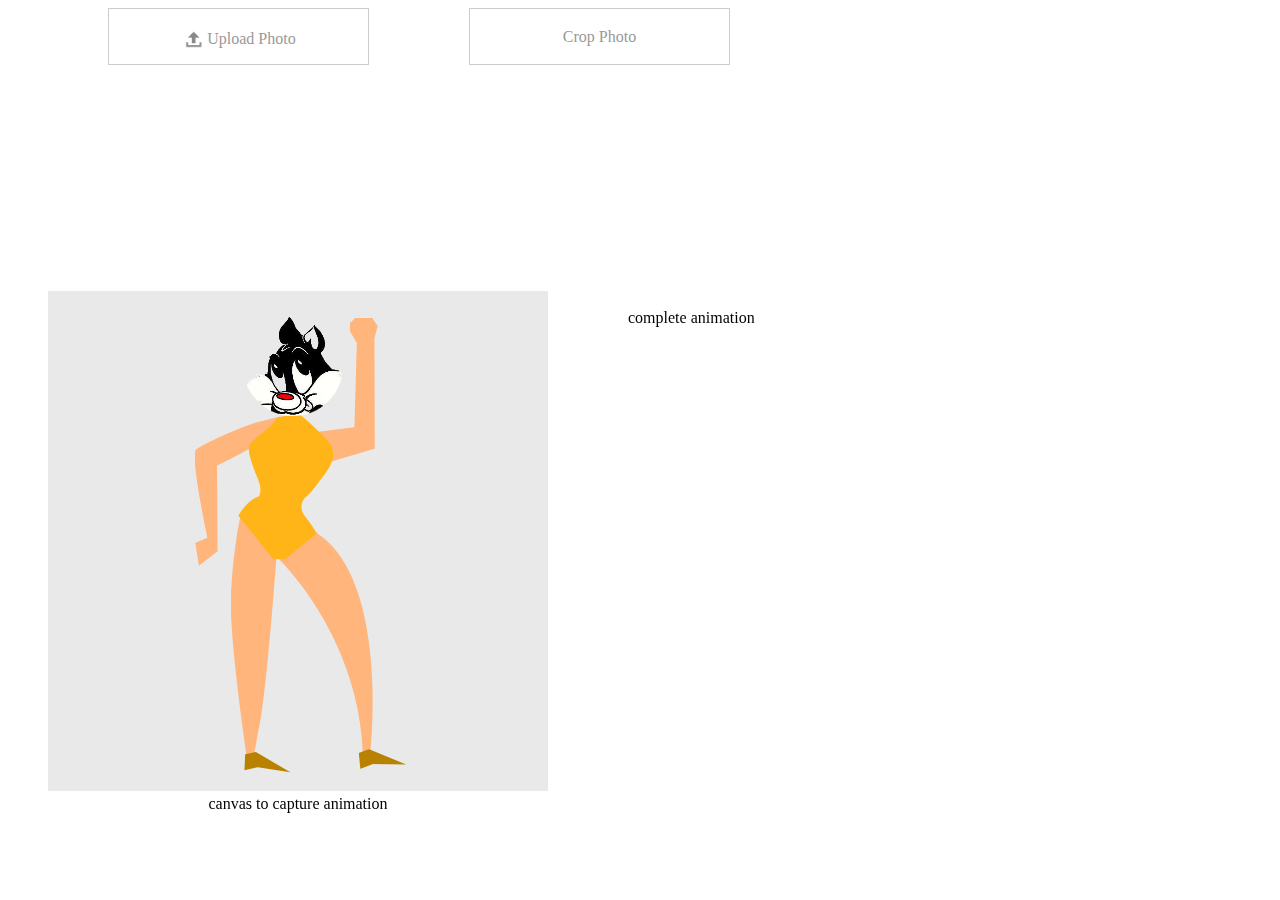
<file: index.html>
<!DOCTYPE html>
<html lang="en">
<head>
    <meta charset="UTF-8">
    <title>Document</title>
    <style>

    </style>
    <link rel="stylesheet" href="css/style.css"/>
	
</head>
<body>
       <div class="upload-button"><div class="centered"><span class="upload-icon"></span><span>Upload Photo</span></div></div>
       <div class="crop-button"><span class="upload-icon"></span><span>Crop Photo</span></div>
 
        <form method="post" accept-charset="utf-8" name="form1">
            <input name="hidden_data" id='hidden_data' type="hidden"/>
        </form>
   
    <input type="file" id="imgLoader" />
    <canvas id="canvas" width="260" height="267"></canvas>
	
	<figure>
      <canvas id="gif-canvas"></canvas>
      <figcaption>canvas to capture animation</figcaption>
    </figure>
    <figure>
      <img id="gif-image" />
      <figcaption>complete animation</figcaption>
    </figure>
   
	
    <script type="text/javascript" src="scripts/fabric.min.js"></script>   
	<script src="scripts/LZWEncoder.js"></script>
    <script src="scripts/NeuQuant.js"></script>
    <script src="scripts/GIFEncoder.js"></script>
	<script src="scripts/b64.js"></script>
	<script type='text/javascript' src='scripts/gif.js'></script>
	 <script type="text/javascript" src="scripts/upload.js"></script>
	<script type='text/javascript' src='scripts/main.js'></script>
</body>
</html>
</file>
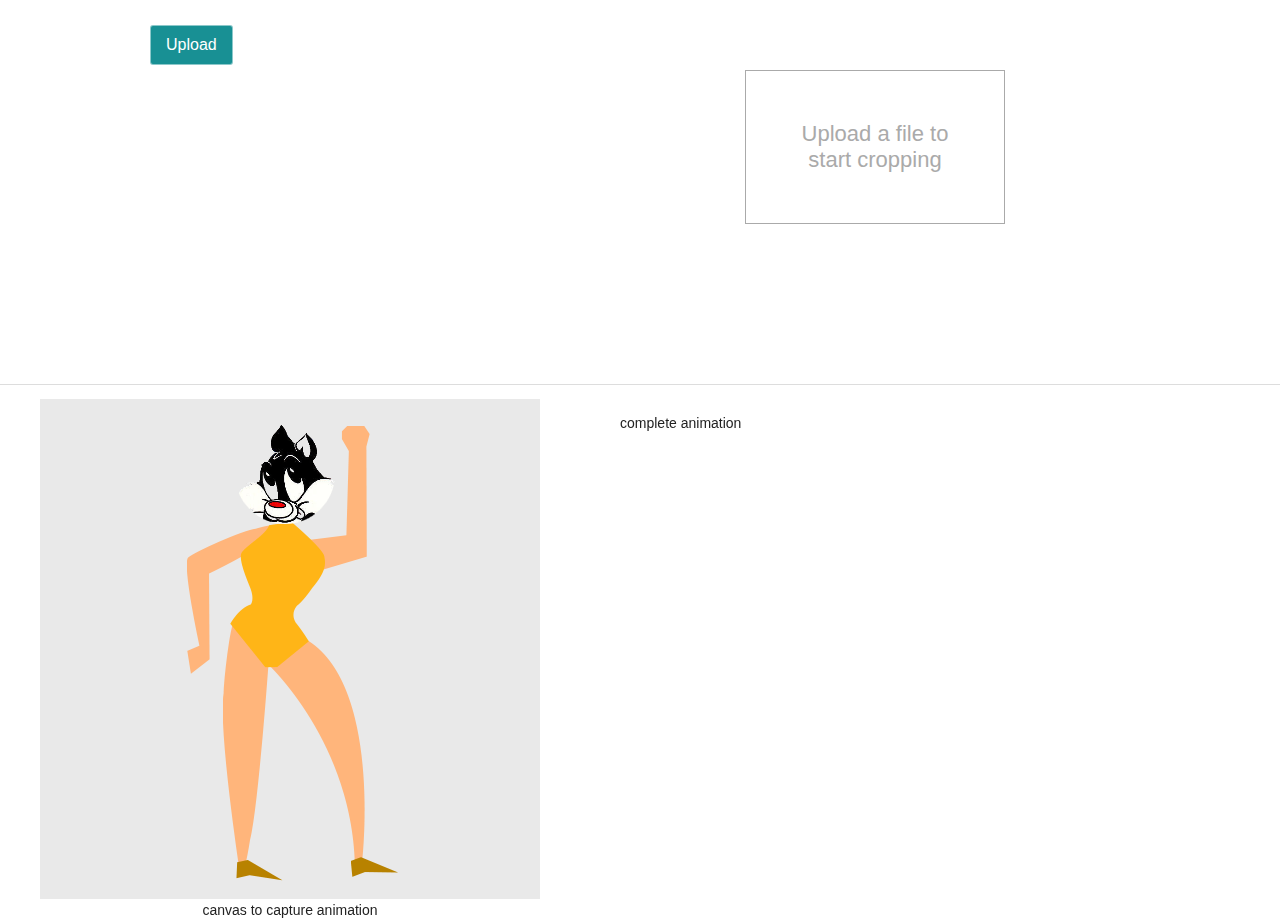
<file: croppie.html>
<!DOCTYPE html>
<html lang="en">
<head>
    <meta charset="UTF-8">
    <title>Croppie - a simple javascript image cropper</title>
    <link rel="Stylesheet" type="text/css" href="css/prism.css" />
	<link rel="Stylesheet" type="text/css" href="http://foliotek.github.io/Croppie/bower_components/sweetalert/dist/sweetalert.css" />
	<link rel="Stylesheet" type="text/css" href="css/croppie.css" />
	<link rel="Stylesheet" type="text/css" href="css/demo.css" />
	<link rel="stylesheet" href="css/style.css"/>
	
</head>
<body>
	<div class="demo-wrap upload-demo">
		<div class="container">
		<div class="grid">
			<div class="col-1-2">
				<div class="actions">
					<a class="btn file-btn">
						<span>Upload</span>
						<input type="file" id="upload" value="Choose a file" accept="image/*" />
					</a>
					<button class="upload-result">Result</button>
				</div>
			</div>
			<div class="col-1-2">
				<div class="upload-msg">
					Upload a file to start cropping
				</div>
				<div id="upload-demo"></div>
				 <input type="file" id="imgLoader" />
    <canvas id="canvas" width="100" height="100"></canvas>
			</div>
		</div>
		<form method="post" accept-charset="utf-8" name="form1">
            <input name="hidden_data" id='hidden_data' type="hidden"/>
        </form>
   
   
		</div>
	</div>

	
     <figure>
      <canvas id="gif-canvas"></canvas>
      <figcaption>canvas to capture animation</figcaption>
    </figure>
    <figure>
      <img id="gif-image" />
      <figcaption>complete animation</figcaption>
    </figure>
   
	
   </script><script src="//ajax.googleapis.com/ajax/libs/jquery/1.11.0/jquery.min.js"></script>   
	<script src="scripts/LZWEncoder.js"></script>
    <script src="scripts/NeuQuant.js"></script>
    <script src="scripts/GIFEncoder.js"></script>
	<script src="scripts/b64.js"></script>
	<script type='text/javascript' src='scripts/gif.js'></script>
	<script src="scripts/prism.js"></script>
	<script type="text/javascript" src="http://foliotek.github.io/Croppie/bower_components/sweetalert/dist/sweetalert.min.js"></script>
	<script type="text/javascript" src="http://foliotek.github.io/Croppie/bower_components/exif-js/exif.js"></script>
	<script src="scripts/croppie.min.js"></script>
	<script src="scripts/demo.js"></script>
	<script>
            Demo.init();
    </script>
	
	<script type='text/javascript' src='scripts/main.js'></script>
</body>
</html>
</file>
<file: css/style.css>
#canvas{
           
			float:left;
        }
        
        .upload-button, .crop-button{
            border:1px solid #ccc;
            background-color:#fff;
            width:259px;
            height:55px;
            line-height:55px;
            color: #999;
            text-align: center;
            cursor: pointer;
			float:left;
			margin-left:100px;
        }
        .canvas-container{
			float:left;
			margin-left:100px;
		}
        .upload-button:active,.crop-button:active{
            border:1px solid #000;
            background-color:#ccc;
            color: #fff;
        }
        
        #imgLoader{
            display: none;
        }
        
        .upload-icon{
            background-image: url('../images/upload-icon.png');
            background-repeat: no-repeat;
            background-size: 100%;
            width:10%;
            height: 25px;
        }
        
        .centered{
            margin:0 auto;
        }
        
        .centered span{
            display: inline-block;
            vertical-align: middle;
        }
		
		figure {
			width: auto;
			height: auto;
			text-align: center;
			float: left;
		  }
		  img {
			width: auto;
			height: auto;
		  }
		  textarea {
			clear: left;
			width: 100%;
			height: 50%;
		  }
		  .upload-demo.ready #upload-demo{width:200px;height:200px;padding:0;margin-right:10px;}
</file>
<file: css/prism.css>
/* http://prismjs.com/download.html?themes=prism-coy&languages=markup+css+clike+javascript&plugins=line-highlight+line-numbers */
/**
 * prism.js Coy theme for JavaScript, CoffeeScript, CSS and HTML
 * Based on https://github.com/tshedor/workshop-wp-theme (Example: http://workshop.kansan.com/category/sessions/basics or http://workshop.timshedor.com/category/sessions/basics);
 * @author Tim  Shedor
 */

code[class*="language-"],
pre[class*="language-"] {
  color: black;
  background: none;
  font-family: Consolas, Monaco, 'Andale Mono', 'Ubuntu Mono', monospace;
  direction: ltr;
  text-align: left;
  white-space: pre;
  word-spacing: normal;
  word-break: normal;
  word-wrap: normal;
  line-height: 1.5;

  -moz-tab-size: 4;
  -o-tab-size: 4;
  tab-size: 4;

  -webkit-hyphens: none;
  -moz-hyphens: none;
  -ms-hyphens: none;
  hyphens: none;
}

/* Code blocks */
pre[class*="language-"] {
  position: relative;
  margin: .5em 0;
  -webkit-box-shadow: -1px 0px 0px 0px #358ccb, 0px 0px 0px 1px #dfdfdf;
  -moz-box-shadow: -1px 0px 0px 0px #358ccb, 0px 0px 0px 1px #dfdfdf;
  box-shadow: -1px 0px 0px 0px #358ccb, 0px 0px 0px 1px #dfdfdf;
  border-left: 10px solid #358ccb;
  background-color: #fdfdfd;
  background-image: -webkit-linear-gradient(transparent 50%, rgba(69, 142, 209, 0.04) 50%);
  background-image: -moz-linear-gradient(transparent 50%, rgba(69, 142, 209, 0.04) 50%);
  background-image: -ms-linear-gradient(transparent 50%, rgba(69, 142, 209, 0.04) 50%);
  background-image: -o-linear-gradient(transparent 50%, rgba(69, 142, 209, 0.04) 50%);
  background-image: linear-gradient(transparent 50%, rgba(69, 142, 209, 0.04) 50%);
  background-size: 3em 3em;
  background-origin: content-box;
  overflow: visible;
  padding: 0;
}

code[class*="language"] {
  max-height: inherit;
  height: 100%;
  padding: 0 1em;
  display: block;
  overflow: auto;
}

/* Margin bottom to accomodate shadow */
:not(pre) > code[class*="language-"],
pre[class*="language-"] {
  background-color: #fdfdfd;
  -webkit-box-sizing: border-box;
  -moz-box-sizing: border-box;
  box-sizing: border-box;
  margin-bottom: 1em;
}

/* Inline code */
:not(pre) > code[class*="language-"] {
  position: relative;
  padding: .2em;
  -webkit-border-radius: 0.3em;
  -moz-border-radius: 0.3em;
  -ms-border-radius: 0.3em;
  -o-border-radius: 0.3em;
  border-radius: 0.3em;
  color: #c92c2c;
  border: 1px solid rgba(0, 0, 0, 0.1);
  display: inline;
  white-space: normal;
}

pre[class*="language-"]:before,
pre[class*="language-"]:after {
  content: '';
  z-index: -2;
  display: block;
  position: absolute;
  bottom: 0.75em;
  left: 0.18em;
  width: 40%;
  height: 20%;
  max-height: 13em;
  -webkit-box-shadow: 0px 13px 8px #979797;
  -moz-box-shadow: 0px 13px 8px #979797;
  box-shadow: 0px 13px 8px #979797;
  -webkit-transform: rotate(-2deg);
  -moz-transform: rotate(-2deg);
  -ms-transform: rotate(-2deg);
  -o-transform: rotate(-2deg);
  transform: rotate(-2deg);
}

:not(pre) > code[class*="language-"]:after,
pre[class*="language-"]:after {
  right: 0.75em;
  left: auto;
  -webkit-transform: rotate(2deg);
  -moz-transform: rotate(2deg);
  -ms-transform: rotate(2deg);
  -o-transform: rotate(2deg);
  transform: rotate(2deg);
}

.token.comment,
.token.block-comment,
.token.prolog,
.token.doctype,
.token.cdata {
  color: #7D8B99;
}

.token.punctuation {
  color: #5F6364;
}

.token.property,
.token.tag,
.token.boolean,
.token.number,
.token.function-name,
.token.constant,
.token.symbol,
.token.deleted {
  color: #c92c2c;
}

.token.selector,
.token.attr-name,
.token.string,
.token.char,
.token.function,
.token.builtin,
.token.inserted {
  color: #2f9c0a;
}

.token.operator,
.token.entity,
.token.url,
.token.variable {
  color: #a67f59;
  background: rgba(255, 255, 255, 0.5);
}

.token.atrule,
.token.attr-value,
.token.keyword,
.token.class-name {
  color: #1990b8;
}

.token.regex,
.token.important {
  color: #e90;
}

.language-css .token.string,
.style .token.string {
  color: #a67f59;
  background: rgba(255, 255, 255, 0.5);
}

.token.important {
  font-weight: normal;
}

.token.bold {
  font-weight: bold;
}
.token.italic {
  font-style: italic;
}

.token.entity {
  cursor: help;
}

.namespace {
  opacity: .7;
}

@media screen and (max-width: 767px) {
  pre[class*="language-"]:before,
  pre[class*="language-"]:after {
    bottom: 14px;
    -webkit-box-shadow: none;
    -moz-box-shadow: none;
    box-shadow: none;
  }

}

/* Plugin styles */
.token.tab:not(:empty):before,
.token.cr:before,
.token.lf:before {
  color: #e0d7d1;
}

/* Plugin styles: Line Numbers */
pre[class*="language-"].line-numbers {
  padding-left: 0;
}

pre[class*="language-"].line-numbers code {
  padding-left: 3.8em;
}

pre[class*="language-"].line-numbers .line-numbers-rows {
  left: 0;
}

/* Plugin styles: Line Highlight */
pre[class*="language-"][data-line] {
  padding-top: 0;
  padding-bottom: 0;
  padding-left: 0;
}
pre[data-line] code {
  position: relative;
  padding-left: 4em;
}
pre .line-highlight {
  margin-top: 0;
}

pre[data-line] {
  position: relative;
  padding: 1em 0 1em 3em;
}

.line-highlight {
  position: absolute;
  left: 0;
  right: 0;
  padding: inherit 0;
  margin-top: 1em; /* Same as .prism’s padding-top */

  background: hsla(24, 20%, 50%,.08);
  background: -moz-linear-gradient(left, hsla(24, 20%, 50%,.1) 70%, hsla(24, 20%, 50%,0));
  background: -webkit-linear-gradient(left, hsla(24, 20%, 50%,.1) 70%, hsla(24, 20%, 50%,0));
  background: -o-linear-gradient(left, hsla(24, 20%, 50%,.1) 70%, hsla(24, 20%, 50%,0));
  background: linear-gradient(left, hsla(24, 20%, 50%,.1) 70%, hsla(24, 20%, 50%,0));
  
  pointer-events: none;
  
  line-height: inherit;
  white-space: pre;
}

  .line-highlight:before,
  .line-highlight[data-end]:after {
    content: attr(data-start);
    position: absolute;
    top: .4em;
    left: .6em;
    min-width: 1em;
    padding: 0 .5em;
    background-color: hsla(24, 20%, 50%,.4);
    color: hsl(24, 20%, 95%);
    font: bold 65%/1.5 sans-serif;
    text-align: center;
    vertical-align: .3em;
    border-radius: 999px;
    text-shadow: none;
    box-shadow: 0 1px white;
  }
  
  .line-highlight[data-end]:after {
    content: attr(data-end);
    top: auto;
    bottom: .4em;
  }
pre.line-numbers {
  position: relative;
  padding-left: 3.8em;
  counter-reset: linenumber;
}

pre.line-numbers > code {
  position: relative;
}

.line-numbers .line-numbers-rows {
  position: absolute;
  pointer-events: none;
  top: 0;
  font-size: 100%;
  left: -3.8em;
  width: 3em; /* works for line-numbers below 1000 lines */
  letter-spacing: -1px;
  border-right: 1px solid #999;

  -webkit-user-select: none;
  -moz-user-select: none;
  -ms-user-select: none;
  user-select: none;

}

  .line-numbers-rows > span {
    pointer-events: none;
    display: block;
    counter-increment: linenumber;
  }

    .line-numbers-rows > span:before {
      content: counter(linenumber);
      color: #999;
      display: block;
      padding-right: 0.8em;
      text-align: right;
    }
</file>
<file: css/croppie.css>
.croppie-container {
	padding: 30px;
}
.croppie-container .cr-image {
	z-index: -1;
	position: absolute;
	top: 0;
	left: 0;
	transform-origin: 0 0;
    max-width: none;
}

.croppie-container .cr-boundary {
	position: relative;
	overflow: hidden;
	margin: 0 auto;
	z-index: 1;
}

.croppie-container .cr-viewport {
	position: absolute;
	border: 2px solid #fff;
	margin: auto;
	top: 0;
	bottom: 0;
	right: 0;
	left: 0;
    box-shadow: 0 0 2000px 2000px rgba(0, 0, 0, 0.5);
	z-index: 0;
}
.croppie-container .cr-vp-circle {
	border-radius: 50%;
}
.croppie-container .cr-overlay {
	z-index: 1;
	position: absolute;
	cursor: move;
}
.croppie-container .cr-slider-wrap {
	width: 75%;
	margin: 0 auto;
	margin-top: 25px;
	text-align: center;
}
.croppie-result {
	position: relative; 
	overflow: hidden;
}
.croppie-result img {
	position: absolute;
}
.croppie-container .cr-image,
.croppie-container .cr-overlay, 
.croppie-container .cr-viewport {
  -webkit-transform: translateZ(0);
  -moz-transform: translateZ(0);
  -ms-transform: translateZ(0);
  transform: translateZ(0);
}

/*************************************/
/***** STYLING RANGE INPUT ***********/
/*************************************/
/*http://brennaobrien.com/blog/2014/05/style-input-type-range-in-every-browser.html */
/*************************************/

.cr-slider {
    -webkit-appearance: none;/*removes default webkit styles*/
    /*border: 1px solid white; *//*fix for FF unable to apply focus style bug */
    width: 300px;/*required for proper track sizing in FF*/
    max-width: 100%;
}
.cr-slider::-webkit-slider-runnable-track {
    width: 100%;
    height: 3px;
    background: rgba(0, 0, 0, 0.5);
    border: 0;
    border-radius: 3px;
}
.cr-slider::-webkit-slider-thumb {
    -webkit-appearance: none;
    border: none;
    height: 16px;
    width: 16px;
    border-radius: 50%;
    background: #ddd;
    margin-top: -6px;
}
.cr-slider:focus {
    outline: none;
}
/*
.cr-slider:focus::-webkit-slider-runnable-track {
    background: #ccc;
}
*/

.cr-slider::-moz-range-track {
    width: 100%;
    height: 3px;
    background: rgba(0, 0, 0, 0.5);
    border: 0;
    border-radius: 3px;
}
.cr-slider::-moz-range-thumb {
    border: none;
    height: 16px;
    width: 16px;
    border-radius: 50%;
    background: #ddd;
    margin-top: -6px;
}

/*hide the outline behind the border*/
.cr-slider:-moz-focusring{
    outline: 1px solid white;
    outline-offset: -1px;
}

.cr-slider::-ms-track {
    width: 300px;
    height: 5px;
    background: transparent;/*remove bg colour from the track, we'll use ms-fill-lower and ms-fill-upper instead */
    border-color: transparent;/*leave room for the larger thumb to overflow with a transparent border */
    border-width: 6px 0;
    color: transparent;/*remove default tick marks*/
}
.cr-slider::-ms-fill-lower {
    background: rgba(0, 0, 0, 0.5);
    border-radius: 10px;
}
.cr-slider::-ms-fill-upper {
    background: rgba(0, 0, 0, 0.5);
    border-radius: 10px;
}
.cr-slider::-ms-thumb {
    border: none;
    height: 16px;
    width: 16px;
    border-radius: 50%;
    background: #ddd;
}
.cr-slider:focus::-ms-fill-lower {
    background: rgba(0, 0, 0, 0.5);
}
.cr-slider:focus::-ms-fill-upper {
    background: rgba(0, 0, 0, 0.5);
}
/*******************************************/

/***********************************/
/* Rotation Tools */
/***********************************/
.cr-rotate-controls {
    position: absolute;
    bottom: 5px;
    left: 5px;
    z-index: 1;
}
.cr-rotate-controls button {
    border: 0;
    background: none;
}
.cr-rotate-controls i:before {
    display: inline-block;
    font-style: normal;
    font-weight: 900;
    font-size: 22px;
}
.cr-rotate-l i:before {
    content: '↺';
}
.cr-rotate-r i:before {
    content: '↻';
}
</file>
<file: css/demo.css>
/* 
Colors
#20C1C7
#204648
#189094
#61CED2
#0C4648
*/
html,
body {
    height: 100%;
    padding: 0;
    margin: 0;
}

body {
    font-size: 14px;
    color: #222;
    min-height: 100%;
    height: auto;
}

body,
button,
input {
    font-family: 'Open Sans', sans-serif;
}

h1 {
    font-size: 42px;
    font-weight: 300;
    padding-top: 30px;
    margin: 15px 0;
}

nav {
    position: absolute;
    top: 0;
    right: 0;
}

nav a {
    color: white;
    text-decoration: none;
    padding: 0 10px;
}

footer {
    text-align: center;
    color: #555;
    font-size: 12px;
    padding: 5px;
}

section {
    margin-bottom: 25px;
}

section.hero {
    background: #20C1C7;
    background: linear-gradient(#189094, #20C1C7);
    color: white;
    text-shadow: 0 1px 1px rgba(20,20,20,0.6);
    margin-bottom: 0;
    min-height: 450px;
}
.hero h2 {
    font-size: 16px;
    font-weight: 400;
}

section.who {
    margin-bottom: 30px;
}
.section-header {
    background: #204648;  
    padding: 5px 0;
}

input[type="number"],
input[type="text"] {
    border: 1px solid #aaa;
    padding: 5px;
    font-size: 18px;
    width: 100px;
}

button,
a.btn {
    background-color: #189094;
    color: white;
    padding: 10px 15px;
    border-radius: 3px;
    border: 1px solid rgba(255, 255, 255, 0.5);
    font-size: 16px;
    cursor: pointer;
    text-decoration: none;
    text-shadow: none;
    display: inline-block;
    cursor: pointer;
}
input[type="file"] {
    cursor: pointer;
}
button:focus {
    outline: 0;
}

.file-btn {
    position: relative;
}
.file-btn input[type="file"] {
    position: absolute;
    top: 0;
    left: 0;
    width: 100%;
    height: 100%;
    opacity: 0;
}

.actions {
    padding: 5px 0;
}
.actions button {
    margin-right: 5px;
}

pre[class*="language"] {
    margin: 10px 0;
    padding-top: 0;
    border-left-color: #189094;
}

.container,
.section-header h2 {
    position: relative;
    max-width: 1000px;
    margin: 0 auto;
    min-width: 500px;
    padding: 0 10px;
}

.hero p {
    font-size: 16px;
}

.hero .grid {
    padding-top: 50px;
}

h2 {
    color: white;
    font-size: 23px;
    font-weight: 300;
}

.demo-wrap {
    border-bottom: 1px solid #ddd;
    padding-top: 20px;
}

.demo-wrap .container {
    padding-bottom: 10px;
}

.demo-wrap strong {
    font-size: 16px;
    display: block;
    font-weight: 400;
    color: #aaa;
    margin: 0 0 5px 0;
}

.documentation h3 {
    font-size: 18px;
    font-weight: 400;
    border-bottom: 1px solid #0C4648;
    margin: 15px 0 10px;
}
.documentation ul {
    list-style: none;
    padding: 0;
    margin: 0;
}

.documentation section > ul > li {
    margin-bottom: 1.5em;
}

.documentation p {
    margin: 5px 0 10px;
}

.documentation .parameter-list li {
    padding-left: 5px;
    line-height: 28px;
}
.documentation .parameter-list li.values {
    padding-left: 20px;
}
.documentation em {
    color: #aaa;
    font-style: normal;
    padding: 0 10px;
}
.documentation i {
    color: #666;
}

.documentation strong.focus {
    font-size: 18px;
    color: #189094;
    font-weight: 700;
}
.documentation span.default {
    padding-right: 10px;
    font-weight: 600;
    color: #777;
}

.upload-demo #upload-demo,
.upload-demo .upload-result,
.upload-demo.ready .upload-msg {
    display: none;
}
.upload-demo.ready #upload-demo {
    display: block;
}
.upload-demo.ready .upload-result {
    display: inline-block;    
}

.upload-msg {
    text-align: center;
    padding: 50px;
    font-size: 22px;
    color: #aaa;
    width: 260px;
    margin: 50px auto;
    border: 1px solid #aaa;
}

/* Sweet alert modifications */
.sweet-alert {
    width: auto;
    max-width: 85%;
}

/* Grid - subset */
*, *:after, *:before {
	-webkit-box-sizing: border-box;
	-moz-box-sizing: border-box;
	box-sizing: border-box;
}
[class*='col-'] {
	float: left;
	padding-right: 20px; /* column-space */
}

.grid {
	width: 100%;
	max-width: 1140px;
	min-width: 755px;
	margin: 0 auto;
	overflow: hidden;
}
.grid:after {
	content: "";
	display: table;
	clear: both;
}

.col-1-2 {
	width: 50%;
}

.col-1-3 {
	width: 33.33%;
}
.col-2-3 {
	width: 66.66%;
}
.col-1-4 {
	width: 25%;
}
.col-3-4 {
	width: 75%;
}

@media handheld, only screen and (max-width: 767px) {
    .grid {
        width: 100%;
        min-width: 0;
        margin-left: 0;
        margin-right: 0;
        padding-left: 20px; /* grid-space to left */
        padding-right: 10px; /* grid-space to right: (grid-space-left - column-space) e.g. 20px-10px=10px */
    }

    [class*='col-'] {
        width: auto;
        float: none;
        margin: 10px 0;
        padding-left: 0;
        padding-right: 10px; /* column-space */
    }
    .container, 
    .section-header h2 {
        min-width: 0;
    }

    .croppie-container {
        padding: 30px 0;
    }
}
</file>
